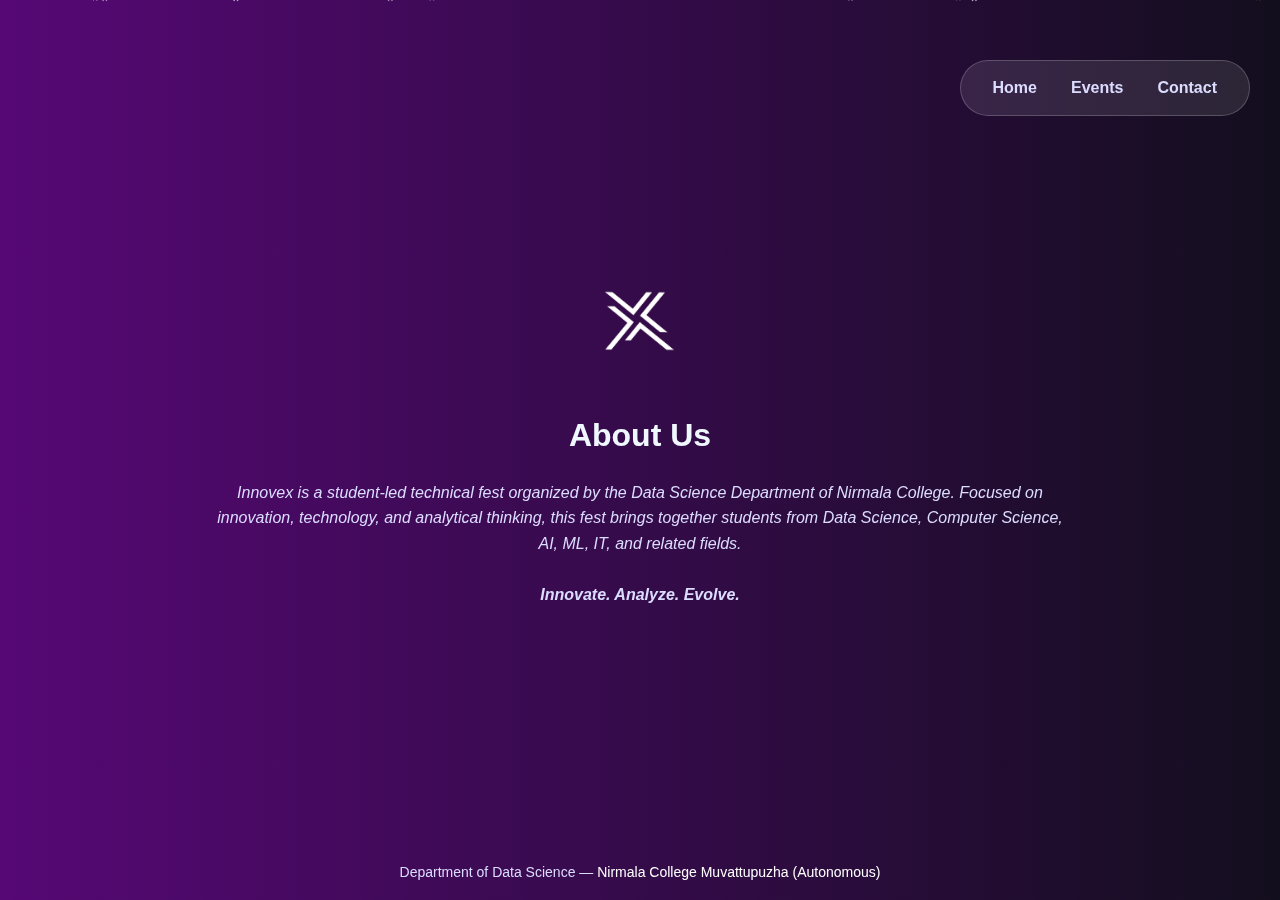
<file: innovex/about.html>
<!DOCTYPE html>
<html lang="en">
<head>
  <meta charset="UTF-8">
  <title>About</title>
  <link rel="stylesheet" href="style2.css">
</head>

<body>

  <!-- SNOW -->
  <div class="snow-container"></div>

  <!-- NAV -->
  <nav>
    <div class="nav-links">
      <a href="index.html">Home</a>
      <a href="events.html">Events</a>
      <a href="#">Contact</a>
    </div>
  </nav>

  <!-- CONTENT -->
  <div id="about">
    <div class="aboutlogo">
      <img src="images/Innovexlogo.png" alt="Innovex Logo">
    </div>

    <h2>About Us</h2>

    <p>
      <i>
        Innovex is a student-led technical fest organized by the Data Science
        Department of Nirmala College. Focused on innovation, technology, and
        analytical thinking, this fest brings together students from Data Science,
        Computer Science, AI, ML, IT, and related fields.
        <br><br>
        <b>Innovate. Analyze. Evolve.</b>
      </i>
    </p>
  </div>

  <!-- FOOTER -->
  <div class="location">
    Department of Data Science —
    <a href=>
      Nirmala College Muvattupuzha (Autonomous)
    </a>
  </div>

  <!-- SNOW SCRIPT -->
  <script>
    const snowContainer = document.querySelector(".snow-container");

    for (let i = 0; i < 80; i++) {
      const flake = document.createElement("div");
      flake.className = "snowflake";
      flake.textContent = "*";

      flake.style.left = Math.random() * 100 + "vw";
      flake.style.fontSize = 8 + Math.random() * 12 + "px";
      flake.style.animationDuration = 5 + Math.random() * 10 + "s";
      flake.style.opacity = Math.random();

      snowContainer.appendChild(flake);
    }
  </script>

</body>
</html>
</file>
<file: innovex/style2.css>
* {
      box-sizing: border-box;
    }

    html, body {
      margin: 0;
      padding: 0;
      height: 100%;
      overflow: hidden;
      font-family: Arial, sans-serif;
      background: linear-gradient(90deg, #560875, #130e1e);
      color: aliceblue;
      
    }

    /* NAVBAR */
    .nav-links {
      position: fixed;
      top: 60px;
      right: 30px;
      display: flex;
      gap: 25px;
      font-size: 16px;
      font-weight: 600;
      z-index: 10;
      animation: fadeIn 1s ease;
      display: flex;
            align-items: center;
            gap: 10px;
            background: rgba(255, 255, 255, 0.1);
            color: white;
            padding: 10px 20px;
            border-radius: 50px;
            text-decoration: none;
            transition: all 0.3s;
            border: 1px solid rgba(255, 255, 255, 0.2);
    }

    .nav-links a {
      color: #dcdcff;
      text-decoration: none;
      padding: 8px 12px;
      position: relative;
      transition: 0.3s ease;
    }

    .nav-links a::after {
      content: "";
      position: absolute;
      width: 0;
      height: 2px;
      bottom: 0;
      left: 50%;
      background: #dcdcff;
      transform: translateX(-50%);
      transition: 0.3s ease;
    }

    .nav-links a:hover {
      color: white;
    }

    .nav-links a:hover::after {
      width: 100%;
    }

    /* CENTER CONTENT */
    #about {
      height: 100vh;
      display: flex;
      flex-direction: column;
      justify-content: center;
      align-items: center;
      text-align: center;
      padding: 20px;
      position: relative;
      z-index: 2;
       animation: fadeIn 1s ease;
    }

    /* LOGO */
    .aboutlogo img {
      width: 90px;
      margin-bottom: 20px;
      animation: reflect 3s infinite ease-in-out;
    }

    @keyframes reflect {
      0% { transform: scaleX(1); }
      50% { transform: scaleX(-1); }
      100% { transform: scaleX(1); }
    }
     @keyframes fadeIn {
            from { opacity: 0; }
            to { opacity: 1; }
        }

    h2 {
      font-size: 2em;
      margin-bottom: 10px;
    }

    p {
      max-width: 900px;
      line-height: 1.6;
      color: #dcdcff;
      padding: 0 20px;
    }

    /* FOOTER LOCATION */
    .location {
      position: fixed;
      bottom: 20px;
      left: 50%;
      transform: translateX(-50%);
      font-size: 14px;
      color: #dcdcff;
      text-align: center;
      z-index: 2;
      position: fixed;
    }

    .location a {
      color: white;
      text-decoration: none;
    }

    /* SNOW EFFECT */
    .snow-container {
      position: fixed;
      inset: 0;
      pointer-events: none;
      overflow: hidden;
      z-index: 1;
    }

    .snowflake {
      position: absolute;
      top: -10px;
      color: white;
      animation: fall linear infinite;
    }

    @keyframes fall {
      to {
        transform: translateY(100vh);
      }
    }
</file>
